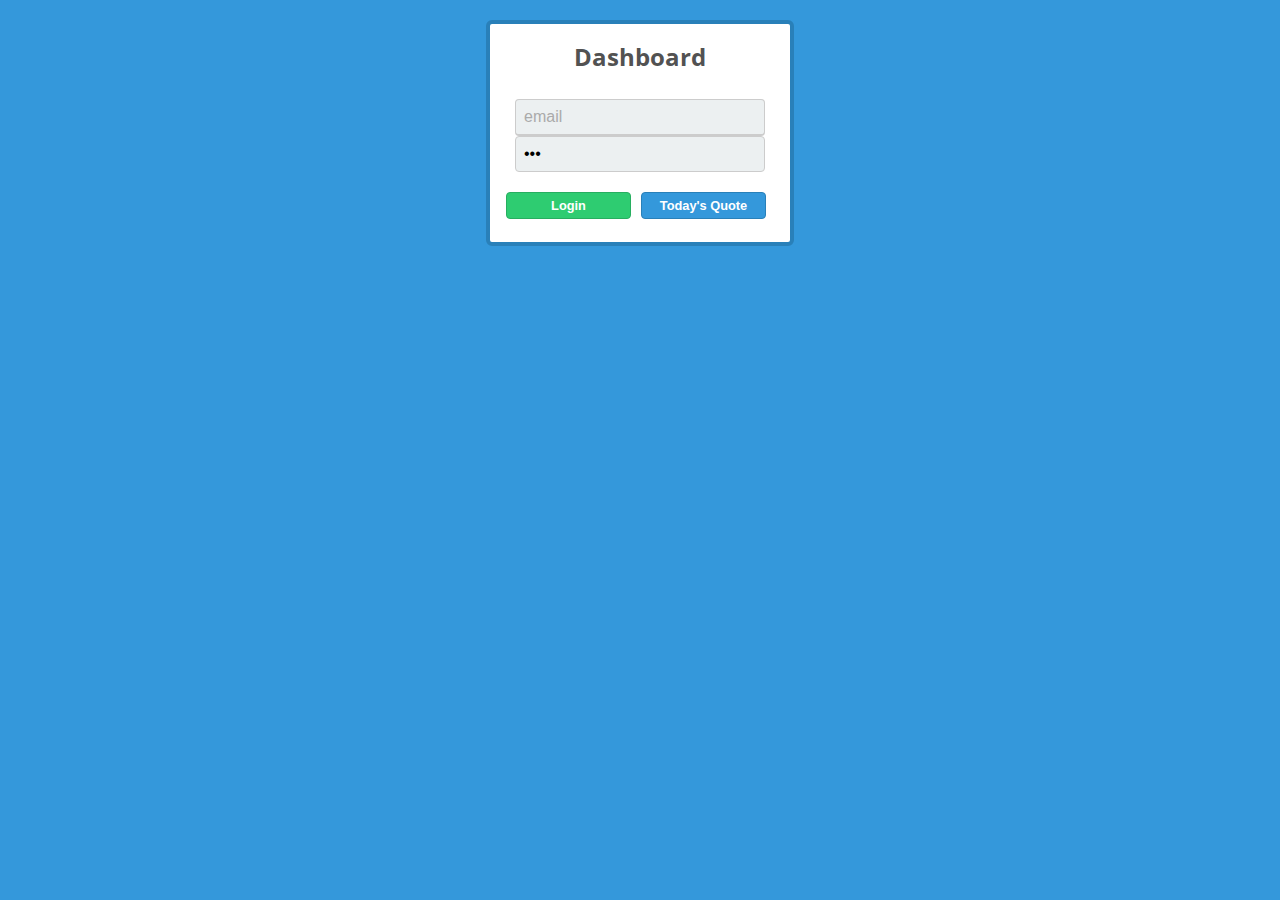
<file: Website/index.html>
<html>
<head>
    <title>Login Page</title>
    <link href='https://fonts.googleapis.com/css?family=Open+Sans:700,600' rel='stylesheet' type='text/css'/>
    <link href="style.css" rel="stylesheet" type="text/css"/>
</head>
<body>
    <form name="loginForm" method="post" action="index.html">
        <div class="box">
            <h1>Dashboard</h1>

            <input type="email" name="email" value="email" onFocus="field_focus(this, 'email');" onblur="field_blur(this, 'email');" class="email" />
            <input type="password" name="pwd" value="pwd" onFocus="field_focus(this, 'pwd');" onblur="field_blur(this, 'pwd');" class="password" />

            <input type="submit" name="btnLogin" class="btn" onclick="login(this.form)" value="Login">
            <input type="submit" name="btnGetQuote" class="btn" id="btn2" onclick="getQuote(this.form)" value="Today's Quote">
        </div>
    </form>

    <script src="script.js" type="text/javascript"></script>
    <script src="https://ajax.googleapis.com/ajax/libs/jquery/1.9.0/jquery.min.js" type="text/javascript"></script>
</body>
</html>
</file>
<file: Website/style.css>
body{
  font-family: 'Open Sans', sans-serif;
  background:#3498db;
  margin: 0 auto 0 auto;  
  width:100%; 
  text-align:center;
  margin: 20px 0px 20px 0px;   
}

p{
  font-size:12px;
  text-decoration: none;
  color:#ffffff;
}

h1{
  font-size:1.5em;
  color:#525252;
}

.box{
  background:white;
  width:300px;
  border-radius:6px;
  margin: 0 auto 0 auto;
  padding:0px 0px 70px 0px;
  border: #2980b9 4px solid; 
}

.email{
  background:#ecf0f1;
  border: #ccc 1px solid;
  border-bottom: #ccc 2px solid;
  padding: 8px;
  width:250px;
  color:#AAAAAA;
  margin-top:10px;
  font-size:1em;
  border-radius:4px;
}

.password{
  border-radius:4px;
  background:#ecf0f1;
  border: #ccc 1px solid;
  padding: 8px;
  width:250px;
  font-size:1em;
}

.btn{
  background:#2ecc71;
  width:125px;
  padding-top:5px;
  padding-bottom:5px;
  color:white;
  border-radius:4px;
  border: #27ae60 1px solid;
  
  margin-top:20px;
  margin-bottom:20px;
  float:left;
  margin-left:16px;
  font-weight:800;
  font-size:0.8em;
}

.btn:hover{
  background:#2CC06B; 
}

#btn2{
  float:left;
  background:#3498db;
  width:125px;  padding-top:5px;
  padding-bottom:5px;
  color:white;
  border-radius:4px;
  border: #2980b9 1px solid;

  margin-top:20px;
  margin-bottom:20px;
  margin-left:10px;
  font-weight:800;
  font-size:0.8em;
}

#btn2:hover{
background:#3594D2;
}

#btn3{
  float:left;
  background:#3498db;
  width:125px;  padding-top:5px;
  padding-bottom:5px;
  color:white;
  border-radius:4px;
  border: #2980b9 1px solid;

  margin-top:20px;
  margin-bottom:20px;
  margin-left:16px;
  font-weight:800;
  font-size:0.8em;
}

#btn3:hover{
background:#3594D2;
}

#btn4{
  float:left;
  background:#3498db;
  width:125px;  padding-top:5px;
  padding-bottom:5px;
  color:white;
  border-radius:4px;
  border: #2980b9 1px solid;

  margin-top:20px;
  margin-bottom:20px;
  margin-left:16px;
  font-weight:800;
  font-size:0.8em;
}

#btn4:hover{
background:#3594D2;
}

#btn5{
  float:left;
  background:#3498db;
  width:125px;  padding-top:5px;
  padding-bottom:5px;
  color:white;
  border-radius:4px;
  border: #2980b9 1px solid;

  margin-top:20px;
  margin-bottom:20px;
  margin-left:16px;
  font-weight:800;
  font-size:0.8em;
}

#btn5:hover{
background:#3594D2;
}

#btn1{
  float:left;
  background:#3498db;
  width:125px;  padding-top:5px;
  padding-bottom:5px;
  color:white;
  border-radius:4px;
  border: #2980b9 1px solid;

  margin-top:20px;
  margin-bottom:20px;
  margin-left:16px;
  font-weight:800;
  font-size:0.8em;
}

#btn5:hover{
background:#3594D2;
}
</file>
